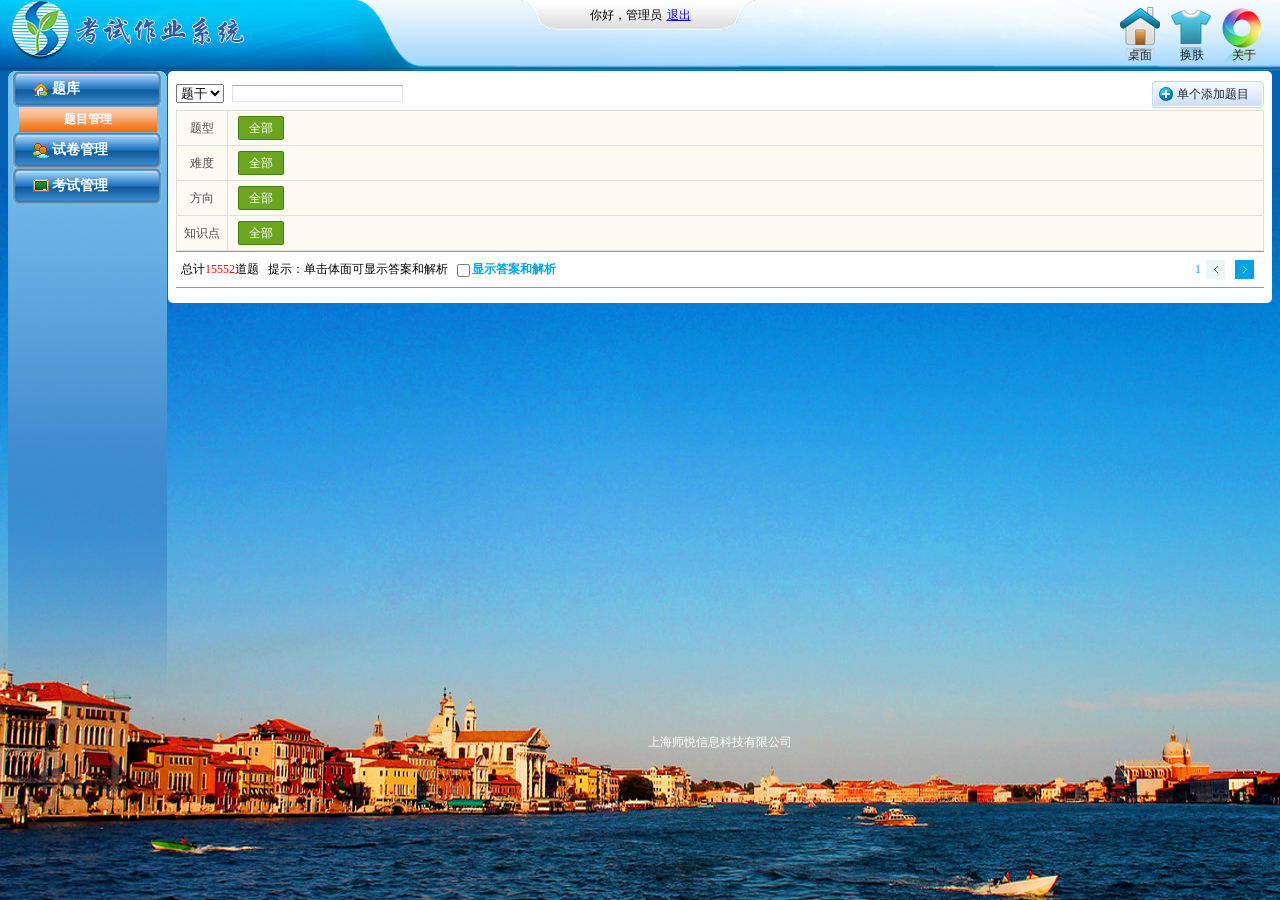
<file: web/exam/index.html>
<!doctype html>
<html ng-app="app">
<head>
    <meta charset="utf-8">
    <title>3-1题库-全部题库</title>
    <link rel="stylesheet" type="text/css" href="theme/1/css/common.css">
    <link rel="stylesheet" type="text/css" href="theme/1/css/style.css">
    <link rel="stylesheet" type="text/css" href="theme/1/css/EditingArea.css">
    <link rel="stylesheet" type="text/css" href="theme/1/css/table.css">
    <link rel="stylesheet" type="text/css" href="theme/1/css/icon.css">
    <link rel="stylesheet" type="text/css" href="theme/1/css/zy.css">
    <script src="frameworks/jquery-2.1.4/jquery.min.js"></script>
    <script src="frameworks/angular-1.4.0/angular.min.js"></script>
    <script src="frameworks/angular-1.4.0/angular-route.min.js"></script>
    <!--自定义js-->
    <script src="js/index.js"></script>
    <script src="js/subject.js"></script>
    <script src="js/paper.js"></script>
    <script src="js/subjectType.js"></script>
    <script src="js/subjectLevel.js"></script>
    <script src="js/department.js"></script>
    <script src="js/topic.js"></script>
</head>

<body>
<div class="main">
	<div id="top">
    	<div class="top">
        	<div class="tk_logo"></div>
            <div class="t_sign">
            	<span>你好，管理员</span><a href="#" class="t_exit">退出</a>
            </div>
            <div class="t_icon">
            	<ul>
                	<li><a href="#" class="t1"><span>桌面</span></a></li>
                    <li><a href="#" class="t2"><span>换肤</span></a></li>
                    <li><a href="#" class="t3"><span>关于</span></a></li>
                </ul>
            </div>
        </div>
    </div>
    <div id="cont">
    	<div class="centent">
        	<div class="left c_view">
            	<ul class="baseUI">
                	<li><a href="javascript:void(0);"><em class="base_basicset"></em><span>题库</span></a>
                        <ul>
                            <li class="current"><a href="#/AllSubject/a/0/b/0/c/0/d/0">题目管理</a></li>
                        </ul>
                    </li>
                    <li><a href="javascript:void(0);"><em class="base_userset"></em><span>试卷管理</span></a>
                        <ul>
                            <li><a href="#/PaperList">试卷列表</a></li>
                            <li><a href="#/PaperAdd/id/0/stem/0/type/0/topic/0/level/0">手工组卷</a></li>
                        </ul>
                    </li>
                    <li><a href="javascript:void(0);"><em class="base_teachergroup"></em><span>考试管理</span></a>
                        <ul>
                            <li><a href="#/subjectTypeManager">题型管理</a></li>
                            <li><a href="#/subjectLevelManager">难度管理</a></li>
                            <li><a href="#/departmentManager">方向管理</a></li>
                            <li><a href="#/topicManager">知识管理</a></li>
                        </ul>
                    </li>
                   
                </ul>
            </div>
            <!--右侧页面区-->
            <div class="right" ng-view>

            </div>
            <div class="clear"></div>
        </div>
    </div>
    <div id="foot"><a href="#">上海师悦信息科技有限公司</a></div>
</div>
</body>
</html>
</file>
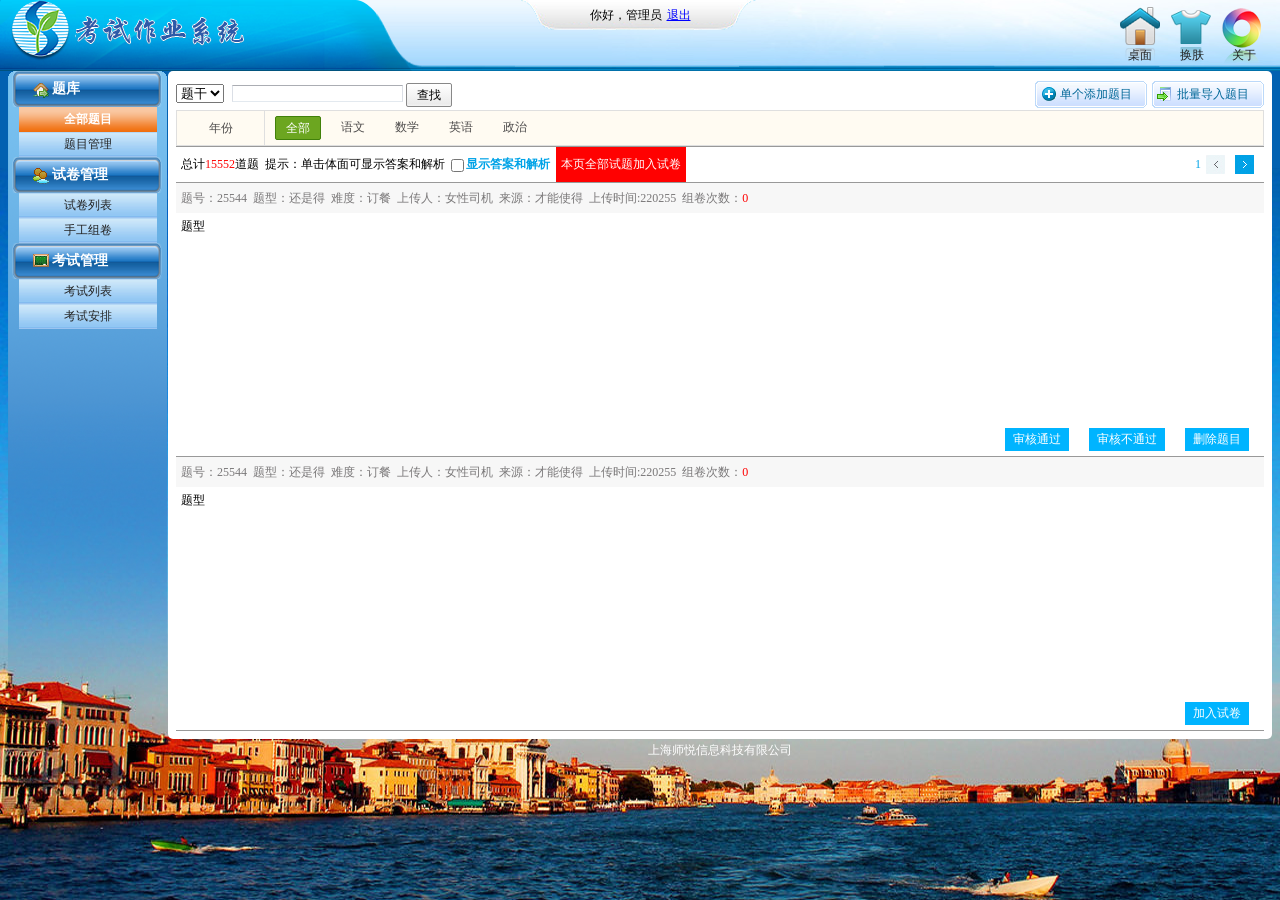
<file: web/exam/zy/1-1题库-全部题库.html>
<!doctype html>
<html>
<head>
<meta charset="utf-8">
<title>3-1题库-全部题库</title>
<link rel="stylesheet" type="text/css" href="../theme/1/css/common.css">
<link rel="stylesheet" type="text/css" href="../theme/1/css/style.css">
<link rel="stylesheet" type="text/css" href="../theme/1/css/EditingArea.css">
<link rel="stylesheet" type="text/css" href="../theme/1/css/table.css">
<link rel="stylesheet" type="text/css" href="../theme/1/css/icon.css">
<link rel="stylesheet" type="text/css" href="../theme/1/css/zy.css">
</head>

<body>
<div class="main">
	<div id="top">
    	<div class="top">
        	<div class="tk_logo"></div>
            <div class="t_sign">
            	<span>你好，管理员</span><a href="#" class="t_exit">退出</a>
            </div>
            <div class="t_icon">
            	<ul>
                	<li><a href="#" class="t1"><span>桌面</span></a></li>
                    <li><a href="#" class="t2"><span>换肤</span></a></li>
                    <li><a href="#" class="t3"><span>关于</span></a></li>
                </ul>
            </div>
        </div>
    </div>
    <div id="cont">
    	<div class="centent">
        	<div class="left c_view">
            	<ul class="baseUI">
                	<li><a href="#"><em class="base_basicset"></em><span>题库</span></a>
                        <ul>
                            <li class="current"><a href="#">全部题目</a></li>
                            <li><a href="#">题目管理</a></li>
                        </ul>
                    </li>
                    <li><a href="#"><em class="base_userset"></em><span>试卷管理</span></a>
                        <ul>
                            <li><a href="#">试卷列表</a></li>
                            <li><a href="#">手工组卷</a></li>
                        </ul>
                    </li>
                    <li><a href="#"><em class="base_teachergroup"></em><span>考试管理</span></a>
                        <ul>
                            <li><a href="#">考试列表</a></li>
                            <li><a href="#">考试安排</a></li>
                        </ul>
                    </li>
                   
                </ul>
            </div>
            <div class="right">
            	<div class="editingarea">
                    <div class="c_flex"><span class="c_flexible"></span></div>
                	<div class="c_editview">
                   <div class="c_condition">
                       <span><select><option>题干</option></select></span>
                       <span class="pl5 " ><input type="text"></span>
                       <span class="pl15 pr15 btn_gray ">查找</span>
                       <span class="icon_lead-in"><em class="icon_r">批量导入题目</em></span>
                       <span class="icon_add"><em class="icon_r">单个添加题目</em></span>
                    </div>
                    <div class="divtable">
                        <table width="100%" border="0" cellspacing="0" cellpadding="0" class="tablea">
                            <tr>
                                <td align="center">年份</td>
                                <td align="left">
                                    <div class="chose"><a href="#" class="active3">全部</a><a href="#">语文</a><a href="#">数学</a><a href="#">英语</a><a href="#">政治</a></div>
                                </td>
                            </tr>
                        </table>
                    </div>
                       <div class="Catalog">
                           
                           <div class="Catalog_right">
                               <div class="Catalogtitle">总计<em>15552</em>道题&nbsp;&nbsp;提示：单击体面可显示答案和解析&nbsp;&nbsp;<input type="checkbox" /><b>显示答案和解析</b>&nbsp;&nbsp;<a href="#" class="Thispage">本页全部试题加入试卷</a><div><i>1</i><a href="#" class="pageone">前</a><a href="#" class="pagetwo">后</a></div></div>
                               <div class="Catalog_rightnei">
                                    <div class="Catalogtitwo">题号：25544&nbsp;&nbsp;题型：还是得&nbsp;&nbsp;难度：订餐&nbsp;&nbsp;上传人：女性司机&nbsp;&nbsp;来源：才能使得&nbsp;&nbsp;上传时间:220255&nbsp;&nbsp;组卷次数：<em>0</em></div>
                                    <div class="Catalogcontent">
                                        <div class="Catalogcontentup">题型</div>
                                        <div class="Catalogcontentdown"><a href="#">审核通过</a><a href="#">审核不通过</a><a href="#">删除题目</a></div>
                                    </div>
                               </div>
                               <div class="Catalog_rightnei">
                                    <div class="Catalogtitwo">题号：25544&nbsp;&nbsp;题型：还是得&nbsp;&nbsp;难度：订餐&nbsp;&nbsp;上传人：女性司机&nbsp;&nbsp;来源：才能使得&nbsp;&nbsp;上传时间:220255&nbsp;&nbsp;组卷次数：<em>0</em></div>
                                    <div class="Catalogcontent">
                                      <div class="Catalogcontentup">题型</div>
                                      <div class="Catalogcontentdown"><a href="#">加入试卷</a></div>
                                    </div>
                               </div>
                           </div>
                           <div class="clear"></div>
                       </div>
                    </div>
                </div>
            </div>
            <div class="clear"></div>
        </div>
    </div>
    <div id="foot"><a href="#">上海师悦信息科技有限公司</a></div>
</div>
</body>
</html>
</file>
<file: web/exam/theme/1/css/common.css>
@charset "utf-8";
/* CSS Document */
*{margin:0;padding:0}
html,body,div,ul,ol,li,dl,dt,dd,h1,h2,h3,h4,h5,h6,pre,form,p,blockquote,fieldset,input,abbr,article,aside,command,details,figcaption,figure,footer,header,hgroup,mark,meter,nav,output,progress,section,summary,time { 
	margin:0; padding:0;}
.clear{clear:both;height:0px;line-height:0px;font-size:0px;}
.pl5{padding-left:5px;}		
.pl10{padding-left:10px;}
.pl15{padding-left:15px;}
.pl55{padding-left:55px;}
.pl85{padding-left:85px;}
.pr5{padding-right:5px;}
.pr10{padding-right:10px;}
.pr15{padding-right:15px;}
.pt5{padding-top:5px;}	
.pt10{padding-top:10px;}
.pt15{padding-top:15px;}
.pb5{padding-bottom:5px;}	
.pb10{padding-bottom:10px;}
.pb15{padding-bottom:15px;}
.ml5{margin-left:5px;}	
.ml8{margin-left:8px;}	
.ml10{margin-left:10px;}
.ml15{margin-left:15px;}
.mr5{margin-right:5px}
.mr10{margin-right:10px}
.mr15{margin-right:15px}
.mt2{margin-top:2px;}
.mt5{margin-top:5px}
.mt10{margin-top:10px}
.mt15{margin-top:15px}
.mb5{margin-bottom:5px}
.mb10{margin-bottom:10px}
.mb15{margin-bottom:15px}
.rf{float:right;}
.lf{float:left}	
input,textarea,select{margin:0;padding:0;outline:none;}														
body{font-size:12px;margin:0;padding:0}
a{color:#222222; text-decoration:none}
a:hover{color:#df6f09; text-decoration:none}
ul{list-style:none;}
a img,img{border:none}
input[type="checkbox"],input[type="radio"]{vertical-align:middle;margin-right:2px;}	

input{
	border-top:1px solid #abadb3;
	border-right:1px solid #dbdfe6;
	border-bottom:1px solid #e3e9ef;
	border-left:1px solid #dbdfe6;}	
.fontRed{color:red;}	
.fontLv{color:#167413;}	
.fontGray{color:#c0c0c0;}
.fontblue{color:#0876B2;}
.fontu{ text-decoration:underline;}
.fontb{ font-weight:bold;}
.fontblue2{ color:#054F90;}
.hg22{line-height:22px;}	
.hg24{line-height:24px;}

.txtinput{
	padding:0px;width:99%;height:22px;line-height:22px;text-indent:.5em;margin:2px 0px;border-top:1px solid #707070;border-right:1px solid #ccc;border-bottom:1px solid #ccc;border-left:1px solid #707070}	
.txtarea{margin:0px;padding:0px;width:100%;height:100%;outline:none;resize:none;border:none;line-height:22px;overflow-y:scroll}	
.no_border{border:none;}	

.font_center{
	text-align:center;}
	
	/*背景颜色*/
.bgorange{
	background:orange}
.lheight20{
	line-height:20px;display:inline-block;padding:0px 5px;margin-left:1px;color:#fff}
.bggray{
	background:#9a9a9a}
</file>
<file: web/exam/theme/1/css/style.css>
@charset "utf-8";
/* CSS Document */
body{
	height:auto;		
	background:#0261b1 url(../images/theme/bg.png) repeat-x;
	background-position:0 100%;
	background-attachment:fixed}
#top{
	width:100%;
	height:71px;
	background:url(../images/theme/topbg.png) repeat-x;}
#top .top{
	height:100%;
	padding:0px 10px;
	background:url(../images/theme/top.png) no-repeat;
	position:relative;}	
#top .t_logo{
	width:400px;
	height:100%;
	float:left;
	background:url(../images/theme/t_logo.png) no-repeat;}
#top .xk_logo{
	width:400px;
	height:100%;
	float:left;
	background:url(../images/theme/xk_logo.png) no-repeat;}
#top .xk_logo2{
	width:400px;
	height:100%;
	float:left;
	background:url(../images/theme/xk_logo2.png) no-repeat;}
#top .w_logo{
	width:400px;
	height:100%;
	float:left;
	background:url(../images/theme/w_logo.png) no-repeat;}
#top .x_logo{
	width:400px;
	height:100%;
	float:left;
	background:url(../images/theme/x_logo.png) no-repeat;}	

#top .s_logo{
	width:470px;
	height:100%;
	float:left;
	background:url(../images/theme/sxk_logo.png) no-repeat;}
#top .qmt_logo{
    width:400px;
    height:100%;
    float:left;
    background:url(../images/theme/qmt_logo.png) no-repeat;}
#top .tk_logo{
    width:300px;
    height:100%;
    float:left;
    background:url(../images/theme/tk_logo.png) no-repeat;}
#top .jwgl_logo{
    width:421px;
    height:100%;
    float:left;
    background:url(../images/theme/jwgl_logo.png) no-repeat;}
#top .t_sign{
	width:240px;
	height:34px;
	line-height:30px;
	text-align:center;
	position:absolute;
	top:0px;
	left:50%;
	margin-left:-120px;
	background:url(../images/theme/sign.png) no-repeat}	
#top .t_sign span{
	margin-right:5px}	
#top .t_exit	{
	color:blue;
	text-decoration:underline;}
#top .t_icon{
	float:right;}	
#top .t_icon li{
	width:52px;
	height:68px;
	float:left;}	
.t_icon li .t1,.t_icon li .t2,.t_icon li .t3,.t_icon li .t4{
	display:inline-block;
	width:100%;
	height:100%;
	text-align:center;
	position:relative;
	vertical-align:bottom;
	background:url(../images/icon/desktopicon.png) no-repeat;}		
.t_icon li .t1{
	background-position:0px 0px}
.t_icon li .t2{
	background-position:-123px 0px}	
.t_icon li .t3{
	background-position:-183px 0px}
.t_icon li .t4{
    background:url(../images/icon/zsicom.png) center no-repeat;}
.t_icon li a span{
	display:inline-block;
	width:100%;
	height:20px;
	line-height:20px;
	position:absolute;
	bottom:3px;
	left:0;}
	
.c_view{
	display:none;}
	
	
					
#cont{
	width:100%;
	height:100%;}
.centent{
	padding:0px 8px;}
.centent .left{
	width:159px;
	height:100%;
	display:block;
	min-height:660px;
	float:left;
	overflow:hidden;
	background:url(../images/theme/left.png) no-repeat;}
	
	

	
.baseUI{
	margin:0px;
	padding:0px;}
.baseUI > li{
	width:151px;
	margin:0px auto;
	line-height:36px;
	background:url(../images/theme/list_btn_li.png) no-repeat}	
.baseUI>li.current {
	background-image: url(../images/theme/list_btn_li2.png);
}
.baseUI >.li2{	
    background:url(../images/theme/list_btn_li2.png) no-repeat}	
.baseUI>li>a{
	display:block;
	text-indent:1.5em;
	font-size:14px;
	color:#fff;
	font-weight:bold;}	

.baseUI>li>ul{
	padding:0px;
	margin:0px;}	
.baseUI>li>ul>li{
	width:138px;
	margin:0px auto;
	height:25px;
	line-height:25px;
	text-align:center;
	background:url(../images/theme/list_ui_li_def.png) repeat-x;}	
	
.baseUI>li>ul>li.current{
	background:url(../images/theme/list_ui_li_act.png) repeat-x;
	font-weight:bold;
	color:#fff;}	
	
.baseUI>li>ul>li.current>a{
	color:#fff}	
.baseUI .base_basicset,
.baseUI .base_userset,
.baseUI .base_teachergroup,
.baseUI .base_roll,
.baseUI .base_auth,
.baseUI .base_sys{
	display:inline-block;
	width:16px;
	height:16px;
	margin-right:3px;
	vertical-align:middle;}	
.baseUI .base_basicset{
	background:url(../images/icon/icon_basic.png) no-repeat}
.baseUI .base_userset{
	background:url(../images/icon/icon_personnel.png) no-repeat}
.baseUI .base_teachergroup{
	background:url(../images/icon/icon_educational.png) no-repeat}
.baseUI .base_roll{
	background:url(../images/icon/icon_roll.png) no-repeat}
.baseUI .base_auth{
	background:url(../images/icon/icon_permission.png) no-repeat;}	
.baseUI .base_sys{
	background:url(../images/icon/icon_system.png) no-repeat;}		

	

.baseUI .base_tz,
.baseUI .base_kc,
.baseUI .base_xk,
.baseUI .base_tj,
.baseUI .base_xk2,
.baseUI .base_ss,
.baseUI .base_cz,
.baseUI .base_sz{
	display:inline-block;
	width:16px;
	height:16px;
	margin-right:3px;
	vertical-align:middle;}	
.baseUI .base_tz{
	background:url(../images/icon/icon_tz.png) no-repeat}
.baseUI .base_kc{
	background:url(../images/icon/icon_kc.png) no-repeat}
.baseUI .base_xk{
	background:url(../images/icon/icon_xk.png) no-repeat}
.baseUI .base_xk2{
	background:url(../images/icon/icon_xk2.png) no-repeat}
.baseUI .base_tj{
	background:url(../images/icon/icon_tj.png) no-repeat}
.baseUI .base_ss{
	background:url(../images/icon/icon_ss.png) no-repeat;}	
.baseUI .base_cz{
	background:url(../images/icon/icon_cz.png) no-repeat;}		
.baseUI .base_sz{
	background:url(../images/icon/icon_sz.png) no-repeat;}	
/* 网站站点图标 */
.baseUI .po_site_set,
.baseUI .po_site_manage,
.baseUI .po_site_statis,
.baseUI .po_site_log{
	display:inline-block;
	width:16px;
	height:16px;
	margin-right:3px;
	vertical-align:middle;}	
.baseUI .po_site_set{
	background:url(../images/icon/icon_basic.png) no-repeat}
.baseUI .po_site_manage{
	background:url(../images/icon/icon_personnel.png) no-repeat}
.baseUI .po_site_statis{
	background:url(../images/icon/icon_educational.png) no-repeat}
.baseUI .po_site_log{
	background:url(../images/icon/icon_roll.png) no-repeat}

/* 网站cms图标 */
.baseUI .po_cms_news,
.baseUI .po_cms_my_news,
.baseUI .po_cms_news_manage,
.baseUI .po_cms_news_statistics,
.baseUI .po_cms_set{
	display:inline-block;
	width:16px;
	height:16px;
	margin-right:3px;
	vertical-align:middle;}	
.baseUI .po_cms_news{
	background:url(../images/icon/icon_basic.png) no-repeat}
.baseUI .po_cms_my_news{
	background:url(../images/icon/icon_personnel.png) no-repeat}
.baseUI .po_cms_news_manage{
	background:url(../images/icon/icon_educational.png) no-repeat}
.baseUI .po_cms_news_statistics{
	background:url(../images/icon/icon_roll.png) no-repeat}
.baseUI .po_cms_set{
	background:url(../images/icon/icon_permission.png) no-repeat;}	
	
	
/* 学生综合素质评价图标 */
.baseUI .stu_est_czjl,
.baseUI .stu_est_xypj,
.baseUI .stu_est_szpj,
.baseUI .stu_est_czbg{
	display:inline-block;
	width:16px;
	height:16px;
	margin-right:3px;
	vertical-align:middle;}	
.baseUI .stu_est_czjl{
	background:url(../images/icon/icon_basic.png) no-repeat}
.baseUI .stu_est_xypj{
	background:url(../images/icon/icon_personnel.png) no-repeat}
.baseUI .stu_est_szpj{
	background:url(../images/icon/icon_educational.png) no-repeat}
.baseUI .stu_est_czbg{
	background:url(../images/icon/icon_roll.png) no-repeat}
.baseUI .po_cms_set{
	background:url(../images/icon/icon_permission.png) no-repeat;}	
	
	
	
	
		
				
.centent .right{
	background:#fff;
	border-radius:5px;
	height:auto;
	margin-left:160px;}		
#foot{
	height:22px;
	line-height:22px;
	padding:0px 8px;
	margin-left:159px;
	text-align:center;
	color:#fff}	
#foot a{
	color:#fff}	
/*bbs begin*/	
/*添加的代码*/	
/*2.1板块管理*/
#lt_bkgl{ line-height:38px; overflow:hidden;}
#lt_bkgl .bk{  border: solid 1px #cccccc; overflow:hidden;background-image:url(../images/icons/bkgl_tiao.png);}
#lt_bkgl .xxq{ margin-left:10px;font-size:14px;
			   color:#f1652f;font-weight:bold; float:left;}
.bk_fenzu{ border-left:1px solid #CCCCCC; 
		   border-right:1px solid #CCCCCC; border-bottom:1px solid #CCCCCC;
		   overflow:hidden;}
.bk_zu{    margin:4px 9px;width:48%; float:left; overflow:hidden;
		   border: solid 1px #cccccc;height:100px; 
		   background-color:#FFFFFF;
		   }
.fenqu_banzhu{ margin-right:40px;float:right}	
.fenqu_banzhu b{ font-weight: normal; color:#2d5aa8;}
.bk_wenan{ float:left;}
.bk_wenan li{ margin-top:9px;}

/*论坛logo*/
#top .lt_logo{
	width:470px;
	height:100%;
	float:left;
	background:url(../images/icons/ltlogo.png) no-repeat;}
/*页脚：注*/
.zhu{ float:left; width:100%;height:30px;line-height:30px; background-color:#f8fcfd;  border-bottom:solid 1px #d4cccc;
color:#cccccc;
}
.zhu1{ float:left; width:100%;height:30px;line-height:30px;color:#cccccc;}

/*导航图标*/
.baseUI .stu_est_bkgl,
.baseUI .stu_est_tzgl,
.baseUI .stu_est_sjtj,
.baseUI .stu_est_jcsz{
	display:inline-block;
	width:16px;
	height:16px;
	margin-right:3px;
	vertical-align:middle;}
.baseUI .stu_est_bkgl{
	background:url(../images/icons/dingxing.png);background-repeat:no-repeat;}	
.baseUI .stu_est_tzgl{
	background:url(../images/icons/xueye.png); background-repeat:no-repeat;}			
.baseUI .stu_est_sjtj{
	background:url(../images/icons/xsry.png); background-repeat:no-repeat;}			
.baseUI .stu_est_jcsz{
	background:url(../images/icons/pjsz.png); background-repeat:no-repeat;}	
/*右块描边颜色*/
.c_r_right_border1{
	border:1px solid #dfdbdb;}		
/*bbs end*/		

/* 成绩3.0栏目图标开始 */
.baseUI .sc_exams,
.baseUI .sc_examSet,
.baseUI .sc_examAnalysis,
.baseUI .sc_teacherComments,
.baseUI .sc_usuallyScores,
.baseUI .sc_examSemester,
.baseUI .sc_schoolYearScores,
.baseUI .sc_reportCard,
.baseUI .sc_score_query,
.baseUI .sc_examBaseSet{
	display:inline-block;
	width:16px;
	height:18px;
	margin-right:3px;
	vertical-align:middle;}	
.baseUI .sc_exams{
	background:url(../images/icon/icon_basic.png) no-repeat}
.baseUI .sc_examSet{
	background:url(../images/icon/icon_personnel.png) no-repeat}
.baseUI .sc_examAnalysis{
	background:url(../images/icon/icon_educational.png) no-repeat}
.baseUI .sc_teacherComments{
	background:url(../images/icon/icon_roll.png) no-repeat}
.baseUI .sc_usuallyScores{
	background:url(../images/icon/icon_xk.png) no-repeat;}	
.baseUI .sc_examSemester{
	background:url(../images/icon/icon_system.png) no-repeat;}		
.baseUI .sc_schoolYearScores{
	background:url(../images/icon/icon_tj.png) no-repeat;}	
.baseUI .sc_reportCard{
	background:url(../images/icon/icon_tz.png) no-repeat;}	
.baseUI .sc_score_query{
	background:url(../images/icon/icon_educational.png) no-repeat;}	
.baseUI .sc_examBaseSet{
	background:url(../images/icon/icon_permission.png) no-repeat;}	
/* 成绩3.0栏目图标结束 */

 .marr2 {
     margin-right: 10px;
 }

.chose a {
    color: #333333;
    margin: 5px;
    display: inline-block;
    line-height: 16px;
    float: left;
}.chose a:hover{ text-decoration: underline}


#top .qyxscz_logo{
	width: 349px;
	height: 100%;
	float: left;
	background: url("../images/theme/qyxscz_logo.png") no-repeat;
	background-position: 0 50%;
}
/*七一学生成长*/
.baseUI em{
	display: inline-block;
	width: 17px;
	height: 17px;
	background: url("qyxscz/images/icon.png") no-repeat;
}
.baseUI .shijian{
	background-position: -4px 0px;
}
.baseUI .yishukeji{
	background-position: 0px -213px;
}
.baseUI .tinengceshi{
	background-position: -2px -248px;
}
.baseUI .sukenengli{
	background-position: -4px -282px;
}
.baseUI .xinlisuzhi{
	background-position: -4px -317px;
}
.baseUI .xiaobenkecheng{
	background-position: -4px -352px;
 }
.baseUI .kewaiyuedu{
	  background-position: -4px -387px;
  }
.baseUI .xuexishenghuo{
	background-position: -4px -421px;
}
.baseUI .gerenhuojiang{
	background-position: -4px -458px;
}
.baseUI .tongjibaobiao{
	background-position: -4px -492px;
}
.baseUI .jichushezhi{
	background-position: -4px -530px;
}
</file>
<file: web/exam/theme/1/css/EditingArea.css>
@charset "utf-8";
/* CSS Document */

.editingarea{
	width:100%;
	height:auto;
	position:relative;
	overflow:hidden;}
	
.c_flex{
	width:12px;
	float:left;
	margin-bottom:-3000px;
	padding-bottom:3000px;}		
.c_flex .c_flexible{
	display:inline-block;
	width:12px;
	height:92px;
	margin-top:150px;
	position:fixed;
	left:167px;
	top:100px;
	background:url(../images/icon/flex.png) no-repeat;
	cursor:pointer;
	visibility:hidden;
	z-index:999}	
.c_editview{
	margin-left:8px;
	padding:8px 8px 8px 0px;}	
.ck_line{
	height:26px;
	line-height:26px;
	cursor:pointer;
	background:#e2e2e2;
	margin:1px 0px;
	width:100%;
	text-align:center;}		
	
.c_condition{
	height:27px;
	line-height:27px;
	overflow:hidden;
	position:relative;
	padding:2px 0px;}
.c_condition2{
	height:55px;
	line-height:27px;
	overflow:hidden;
	position:relative;
	padding:2px 0px;}
.c_r_view{
	overflow:hidden;
	position:relative;}	
.c_r_left{
	width:220px;
	background:#fff2e9;
	float:left;
	height:100%;
	margin-bottom:-3000px;
	padding-bottom:3000px;}	
.c_r_left_bcol{
	background:#e7f4fd;}	
.c_r_left_website{
	background:#e7f4fd;
	display:block;
	min-height:300px;
	border:1px solid #98bdda;}	
	
.c_r_left_website .title{
	height:35px;
	line-height:35px;
	background:url(../images/icon/websitetitle.png) repeat-x;}
.c_r_left_website .title span{
	font-size:14px;
	font-weight:bold;
	text-indent:1em;
	display:inline-block}	
	
	
			
.c_r_right{
	min-height:300px;
	margin-left:222px;
	padding-top:2px}	

.c_electives{
	padding-top:4px}

	
.c_ele_left{
	width:157px;
	border:1px solid #9bb9d1;
	float:left;}
.c_ele_title{
	line-height:30px;height:30px;
	
	background: -moz-linear-gradient(top,#d6e8f2 0%,#c2ddee 60%,#b7d6eb 100%);
	background: -webkit-linear-gradient(top,#d6e8f2 0%,#c2ddee 60%,#b7d6eb 100%);
	background: -o-linear-gradient(top,#d6e8f2 0%,#c2ddee 60%,#b7d6eb 100%);
	background: -ms-linear-gradient(top,#d6e8f2 0%,#c2ddee 60%,#b7d6eb 100%);
	filter: progid:DXImageTransform.Microsoft.gradient( startColorstr='#d6e8f2',endColorstr='#b7d6eb',GradientType=0 );
	background: linear-gradient(top,#d6e8f2 0%,#c2ddee 60%,#b7d6eb 100%);}
.c_ele_title>span:first-child{
	margin-left:8px;
	padding-left:18px;
	display:inline-block;
	background:url(../images/icon/leminTitle.gif) no-repeat;
	background-position:0 50%;
	color:#1a547a;
	font-weight:bold}
.c_ele_title i{
	font-style:normal;
	cursor:pointer;}	
.c_eleUI li{
	height:30px;
	line-height:30px;
	border-top:1px solid #2979c0;
	padding-left:15px;
	position:relative;}		
.c_eleUI li a{
	display:inline-block;
	padding-left:22px;
	width:65px;}
.c_eleUI li a.current{
	font-weight:bold;
	color:#ff5a01;
	background:url(../images/icon/ixing.gif) no-repeat;
	background-position:5px 50%;}
	
.c_eleUI li .ico_amend{
	position:absolute;
	top:8px;
	right:25px;}
.c_eleUI li .ico_del2{
	position:absolute;
	top:10px;
	right:10px}	
.c_ele_right{
	margin-left:163px;
	min-height:500px;}
	
.c_r_right_border{
	border:1px solid #b4d6f2;}	
	
.website_base{
	/*padding:0px 4px 4px 4px;*/}
.website_title{
	height:30px;
	line-height:30px;
	padding:0px 5px;}	
	
	
.website_condition{
	background:#ecf6ff}	
	
.website_edit{
	margin:5px;
	border:1px solid #b7daf6;
	border-radius:5px;
	min-height:300px;
	padding:5px}

.website_release_succeed{
	width:auto;
	height:auto;
	min-height:300px;
	position:relative;}	
.info_release_succeed{
	width:350px;
	height:86px;
	margin:auto;
	position:absolute;
	top:0;
	right:0;
	bottom:0;
	left:0;}	
.info_release_img{
	width:210px;
	height:46px;
	margin:0px auto;
	background:url(../images/icon/poto_releaseSuccess.gif) no-repeat;}	
.info_amend_img{
	width:210px;
	height:46px;
	margin:0px auto;
	background:url(../images/icon/poto_amendSuccess.gif) no-repeat;}			
.info_release_link{
	height:30px;
	line-height:30px;
	text-align:center;
	margin-top:10px}	
	
.info_release_link span{
	color: #2079b1;
	font-size:14px;}
.info_release_link span .a1{
	color: #2079b1;
    text-decoration: underline;}	
.info_release_link span .a1:hover{
	color:#df6f09;}	  	
.dot_line{
	border-bottom:1px dotted #ccc}	
.table_title{
	text-align:center;
	height:32px;
	line-height:32px;
	font-weight:bold;
	font-size:14px;}
.tag_title{
	height:30px;
	line-height:40px;
	font-size:12px;
	font-weight:bold;}	
	
.c_bord_col{
	border:1px solid #9bb9d1;
	min-height:200px}	
	
.c_n{
	display:inline-block;
	padding:2px 10px;
	margin:0px 5px}
.c_curr{
	background:#fceee3;
	border:1px solid #fed4be}	
.dot_box{
	border:1px dashed #4392dd;
	min-height:300px;}
.dot_box ul{
	padding:5px 15px;}	
.dot_box ul li{
	line-height:30px;
	height:30px}
.opt_left,.opt_right{
	width:42px;
	height:27px;
	display:block;
	margin:30px auto;}
.opt_left{
	background:url(../images/icon/cho_left.png) no-repeat;}	
	
.opt_right{
	background:url(../images/icon/cho_right.png) no-repeat;}	
	
	
.divtable .p1{
	line-height:30px;}
.divtable p{
	line-height:35px; margin:10px 50px;}
.divtable .p1 .explain,.range .p1 .explain{
	background:url(../images/icon/explain.gif) no-repeat;
	width:16px;
	height:16px;
	display:inline-block;
	vertical-align:middle;
	margin-right:5px}	
					
.pic_base{
	heihgt:30px;}					
.pic_base_sys{
	display:inline-block;
	height:30px;
	line-height:30px;
	text-decoration:underline;
	cursor:pointer;}
.pic_base_sys:hover{
	text-decoration:underline;}	
.website_pic{
	padding:4px 10px}
.web_pic_style{
	width:128px;
	height:74px;
	overflow:hidden;
	margin:5px auto;
	position:relative;}	
.web_pic_img_pos{
	position:absolute;
	top:0;
	left:0;
	width:100%;
	height:100%;
	overflow:hidden;}
	
.web_pic_img_pos img{
	width:128px;
	height:74px;
	overflow:hidden;
	border:none;}	
.web_pic_txt_pos{
	height:20px;
	line-height:20px;
	position:absolute;
	bottom:0px;
	left:0px;
	width:128px;
	overflow:hidden;
	white-space:nowrap;
	text-overflow:ellipsis;
	text-align:center;
	color:#fff;
	background:url(../images/icon/blackbg.png) repeat-x;}	
	
.divarea{
	border:1px solid #b3d6f2;
	height:70px;
	line-height:22px;
	margin:4px auto;
	padding:0px;}			

.audio_viedo_text{
	display:block;
	padding:0px 2px;
	overflow:hidden;
	height:28px;
	line-height:28px;
	text-align:center;
	white-space:nowrap;
	text-overflow:ellipsis;}
	
.cho_search{
	height:30px;
	line-height:30px;}	
	
.a1{
	text-decoration:underline;
	color:blue;}
.a1:hover{
	text-decoration:underline;
	color:#df6f09}	
	
.tag_choose{
	height:30px;
	line-height:30px;}
.tag_choose_li{
	margin:15px 30px;
	min-height:300px;
	padding:0px;}
.tag_choose_li .tag_li{
	display:inline-block;
	border:1px solid #2b7abf;
	background:#f3f7fa;
	padding:5px 25px 5px 10px;
	position:relative;
	margin:8px 5px}	
.tag_choose_li .tag_li i{
	position:absolute;
	right:5px;
	top:8px;}	
	
	
.img_cover{
	padding:5px}
.img_cover li{
	padding:2px;
	border:1px solid #ccc;
	width:156px;
	height:106px;
	float:left;
	margin:5px}	
.img_cover li.current,.img_cover li:hover{
	border:1px solid #0084fd;
	background:#0084fd;
	cursor:pointer;}		
.img_cover li img{
	width:156px;
	height:106px;
	overflow:hidden;}	
.range{
	margin:5px 100px;}	
.range .p1{
	height:30px;
	line-height:30px;}	
.div_add_user{
	width:650px;
	margin:0px auto;}
.divrole{
	width:200px;
	margin-left:10px;
	min-height:300px;
	float:left;}
	
.s_department{
	width:180px;float:left;border:1px solid #b8d4ea;background:#e1ebf5;min-height:300px}
.s_dep_title{
	height:30px;line-height:30px;font-weight:bold;
	background:#97cbf2 url(../images/icon/ico_role.png) no-repeat;}	
	
	
	
	
/*评价*/	
	
.estimate_condition{
	background:#ecf6ff;}
.estimate_t_center{
	text-align:center;}		
	
.estimate_img_pos{
	position:absolute;top:50%;left:10px;}	


	
.img_pos_xsjs{
	width:508px;height:257px;overflow:hidden;margin-top:-128px;}	
.img_pos_rkjsjs{
	width:556px;height:313px;margin-top:-156px}	
.img_pos_bzrjs{
	width:489px;height:335px;margin-top:-168px;}
.img_pos_glyjs{
	width:804px;height:329px;margin-top:-165px;}
.img_pos_qyglyjs{
	width:809px;height:253px;margin-top:-126px;}	
.img_pos_jyyjs{
	width:468px;height:203px;margin-top:-101px;}	
	
	
	
			
.estimate_title{
	height:30px;line-height:30px; text-align:center;}	
	
.estimate_time{
	height:24px;line-height:24px; text-align:center;}
.estimate_p1{
	line-height:22px;}			
.dot_line2{
	height:2px;line-height:2px;background:#3989ce;margin:5px 0px}	
	
	
.estimate_box_title{
	height:27px;line-height:27px;border:1px solid #d0d5d8;background:#ecf6ff}	
	
.estimate_box{
	margin:5px 0px;padding:0px 10px;}	
.estimate_box .title{
	height:30px;line-height:30px;font-weight:bold;}	
.estimate_box .cont{
	padding:0px;margin:0px;}	
.estimate_box .cont p{
	line-height:27px;}	
.estimate_chose{
	height:27px;line-height:27px;margin:3px 0px}
	
.estimate_fw{
	padding:5px;position:relative;}	
.estimate_right{
	width:93px;height:117px;overflow:hidden;border:1px solid #ccc;position:absolute;bottom:5px;right:5px;}	
.estimate_right img{
	width:100%;height:auto;}
.estimate_left{
	margin-right:104px;overflow:hidden;}	
	
.est_cho_left{
	width:170px;border:1px solid #ccc;margin:5px;float:left;}
.est_cho_left ul{
	margin:0;padding:0;}	
.est_cho_left ul li{
	height:44px;border-bottom:1px solid	#e6ebf1;line-height:44px;background:#f6fafd}		
.est_cho_left ul li a{
	display:block;width:100%;height:100%;text-indent:10px}	
.est_cho_left ul li.current{
	background:#e4f0fc}	
.est_cho_left ul li.current a{
	font-weight:bold}	
.est_cho_right{
	margin-left:185px;min-height:500px;margin-top:5px}	
	
.estimate_norms{
	zoom:1;}
.estimate_norms:after{
	content:".";height:0;display:block;clear:both;overflow:hidden; visibility:hidden}		
.estimate_norm{
	width:248px;border:1px solid #ccc;border-radius:8px;overflow:hidden;background:#f4f2f3;float:left}	
.estimate_norm .title{
	height:27px;line-height:27px;background:#5bacee;color:#fff;text-indent:12px;font-weight:bold}
.estimate_norm .cont{
	height:360px;}
.estimate_ash-bin{
	width:76px;height:85px;background:url(../images/stupj/lat.png) no-repeat;
	float:right}			
.estimate_pjtitle{
	height:50px;width:100%;background:url(../images/stupj/pjtitle.png) no-repeat;}
</file>
<file: web/exam/theme/1/css/table.css>
@charset "utf-8";
/* CSS Document */
.tab0,.tab1{
	border:1px solid #e4e4e4; 
	border-collapse:collapse;}
.tab0 td,.tab1 td{
	line-height:32px;
	border:1px solid #e4e4e4;}
.tab4 td{
	line-height:32px;
	border:0px solid #999;
	}
.tab4 td.hg50{
	line-height:50px
	}
.tab4 td.hg0{
	line-height:0px
	}		
.tab5,.tab6 td {
	line-height:30px;
	border:1px solid #89CBEB;
	}
.tab5 td{
	line-height:30px;
	border:0px solid #89CBEB;
	}
.tab0 td.tl,.tab1 td.tl,.tab1 th.tl{
	text-align:left;}	
.tab0 td.tc,.tab1 td.tc,.tab1 th.tc{
	text-align:center;}	
.tab0 td.tr,.tab1 td.tr,.tab1 th.tr,.tab4 td.tr{
	text-align:right;}
			
.tab0 td.bcol{
	background:#eef3f6;}
.tab0 td.bcol1{
	background:#bfe0ff}	
.tab0 td.bcol2{
	background:#deeefd}	
	
.tab0 td.bcol3{
	background:#ecf6ff}	
.tab0 td.hg0{
	line-height:0px;}
	
.tab0 td.hg50{
	line-height:50px;}	
	
	
		
.tab1 th{
	line-height:32px;
	font-weight:normal;
	text-align:left;
	background:#eaf3f8;
	border:1px solid #e4e4e4; }		
.tab1 td.bgcol{
	background:#f8fcfd}
.tab1 td.tdth{
	background:#eaf3f8;}
.tab1 td.hg0{
	line-height:0px;}	
.tab1 .parent_node,.tab1 .child_node{
	}	
.tab1 .parent_node .sp0{
	padding-left:20px;
	cursor:pointer;}	
.tab1 .child_node .sp1{
	padding-left:50px;
	cursor:pointer;}
.tab2{
	border-bottom:1px solid #2979c2; 
	border-collapse:collapse;}	
	
.tab3{
	border:none;
	border-collapse:collapse;}
.tab3 td{
	line-height:35px;
	border-bottom:1px dotted #ccc}
.tab3 td.tl{
	text-align:left;}
.tab3 td.tc{
	text-align:center;}
.tab3 td.tr{
	text-align:right;}				
.tab3 td.hg0{
	line-height:0px;}
th.bgl{ background:url(../images/theme/bgl.jpg) repeat-x;}
.bg2{ background:#FFF;}
.bg3{ background:#E4F2F8;}.tablog td{ line-height: 35px;}
.tablog{margin: 0;padding: 0;border: 1px solid #d2d6d7;border-collapse: collapse}
.tablog td{ line-height: 35px;border: 1px solid #d2d6d7;}
</file>
<file: web/exam/theme/1/css/icon.css>
@charset "utf-8";
/* CSS Document */
.icon_add,.icon_edit,.icon_setting,.icon_print,.icon_lead-in,.icon_back,.icon_sort,.icon_down,.icon_type,.icon_del,.icon_report,.icon_copy,.icon_zdy{
	float:right;
	display:inline-block;
	height:27px;
	line-height:27px;
	margin-left:5px;
	padding-left:25px;
	cursor:pointer;}
.icon_add{        /*注册、添加*/
	background:url(../images/icon/icon_l_c.png) no-repeat;}
.icon_edit{        /*编辑、修改*/
	background:url(../images/icon/icon_l_g.png) no-repeat;}
.icon_setting{        /*设置*/
	background:url(../images/icon/icon_l_h.png) no-repeat;}
.icon_print{        /*打印*/
	background:url(../images/icon/icon_l_n.png) no-repeat;}	
.icon_report{        /*报表*/
	background:url(../images/icon/icon_l_m.png) no-repeat;}
.icon_del{        /*清除*/
	background:url(../images/icon/icon_l_del.png);}
.icon_lead-in{    /*导入*/
	background:url(../images/icon/icon_l_a.png) no-repeat;}	
.icon_back{       /*返回*/	
	background:url(../images/icon/icon_l_e.png) no-repeat}	
.icon_sort{
	background:url(../images/icon/icon_l_d.png) no-repeat;}	
.icon_down{
	background:url(../images/icon/icon_l_b.png) no-repeat}	
.icon_type{       /*类型*/
	background:url(../images/icon/icon_l_f.png) no-repeat}
.icon_find{       /*查看*/
	background:url(../images/icon/icon_find.png) no-repeat}
.icon_copy{       /*复制*/
	background:url(../images/icon/icon_l_l.png) no-repeat}
.icon_selectLink_add {
	display: inline-block;
	width: 10px;
	height: 11px;
	background: url(../images/icon/icon.gif) -72px -102px no-repeat;
	cursor: pointer;
}
.icon_zdy{background:url(../images/icon/icon_l_zzz.jpg) no-repeat}
.icon_selectLink_del {
	display: inline-block;
	width: 10px;
	height: 11px;
	background: url(../images/icon/icon.gif) -86px -102px no-repeat;
	cursor: pointer;
}
		
.icon_r{
	display:inline-block;
	height:27px;
	line-height:27px;
	padding-right:15px;
	font-style:normal;
	color:#016798;
	cursor:pointer;
	background:url(../images/icon/icon_r.png) no-repeat;
	background-position:100% 0;
	cursor:pointer;}
.ico_del{
	width:16px;
	height:16px;
	display:inline-block;
	cursor:pointer;
	vertical-align:middle;
	background:url(../images/icon/ico_del.png) no-repeat;
	background-position:50% 1px;}	
.icon_czz{
	width:80px;
	height:25px;
	display:inline-block;
	cursor:pointer;
	vertical-align:middle;
	background:url(../images/icon/icon-czz.png) no-repeat;
	background-position:50% 1px;}
.ico_wj{
	width:80px;
	height:25px;
	display:inline-block;
	cursor:pointer;
	vertical-align:middle;
	 background:url(../images/icon/ico_wj.png) no-repeat;	
	 background-position:50% 1px;}
.ico_lock,.ico_unlock{
	width:19px;
	height:18px;
	display:inline-block;
	cursor:pointer;
	vertical-align:middle;}
.ico_unlock	{
	background:url(../images/icon/ico_lock.png) no-repeat;}
.ico_lock	{
	background:url(../images/icon/ico_unlock.png) no-repeat;}	

.ico_permission{
	width:18px;
	height:18px;
	display:inline-block;
	cursor:pointer;
	vertical-align:middle;
	background:url(../images/icon/ico_permission.png) no-repeat;}	
.ico_pic{
	width:16px;
	height:16px;
	display:inline-block;
	background:url(../images/icon/ico_pic.png) no-repeat;
	vertical-align:middle}	
.ico_sj{
	width:20px;
	height:20px;
	display:inline-block;
	background:url(../images/icon/sj.png) no-repeat;
	vertical-align:middle}
.ico_viedo_audio{
	width:12px;
	height:12px;
	display:inline-block;
	background:url(../images/icon/ico_viedo.png) no-repeat;
	background-position:50% 50%;
	vertical-align:middle}	
.ico_viedo{
	display:block;
	width:48px;
	height:48px;
	background:url(../images/icon/viedo.png) no-repeat;
	margin:4px auto;}	
.ico_audio{
	display:block;
	width:48px;
	height:48px;
	background:url(../images/icon/audio.png) no-repeat;
	margin:4px auto;}	
	
.ico_edit{
	width:16px;
	height:16px;
	display:inline-block;
	background:url(../images/icon/iconEdit.png) no-repeat;
	vertical-align:middle;
	cursor:pointer}	
.ico_tool{
	width:24px;
	height:24px;
	display:inline-block;
	background:url(../images/icon/repaire_list3.gif) no-repeat;
	vertical-align:middle;
	cursor:pointer}		
	
.ico_amend{
	width:12px;
	height:13px;
	display:inline-block;
	background:url(../images/icon/ico_amend.png) no-repeat;
	vertical-align:middle;
	cursor:pointer;}	
.icon_kq{
	width:12px;
	height:13px;
	display:inline-block;
	background:url(../images/icon/icon_kq.png) no-repeat;
	vertical-align:middle;
	cursor:pointer;}	
.icon_gb{
	width:12px;
	height:13px;
	display:inline-block;
	background:url(../images/icon/ico_gb.png) no-repeat;
	vertical-align:middle;
	cursor:pointer;}	
.icon_czzz{
	width:20px;
	height:20px;
	display:inline-block;
	background:url(../images/icon/icon-czzz.png) no-repeat center center;
	vertical-align:middle;
	cursor:pointer;}	
.ico_xkxz{
	width:20px;
	height:20px;
	display:inline-block;
	background:url(../images/icon/ico_xkxz.png) no-repeat;
	vertical-align:middle;
	cursor:pointer;}	
.ico_kcsb{
	width:20px;
	height:20px;
	display:inline-block;
	background:url(../images/icon/ico_kcsb.png) no-repeat;
	vertical-align:middle;
	cursor:pointer;}
.ico_del2{
	width:9px;
	height:9px;
	display:inline-block;
	background:url(../images/icon/ico_del2.png) no-repeat;
	vertical-align:middle;
	cursor:pointer;}
.ico_zbmc{
	width:20px;
	height:20px;
	display:inline-block;
	background:url(../images/icon/ico_zbmc.png) no-repeat;
	vertical-align:middle;
	cursor:pointer;}	
.ico_zbsx{
	width:20px;
	height:20px;
	display:inline-block;
	background:url(../images/icon/ico_zbsx.png) no-repeat;
	vertical-align:middle;
	cursor:pointer;}
.ico_xxfz{
	width:20px;
	height:20px;
	display:inline-block;
	background:url(../images/icon/ico_xxfz.png) no-repeat;
	vertical-align:middle;
	cursor:pointer;}
.ico_xxly{
	width:20px;
	height:20px;
	display:inline-block;
	background:url(../images/icon/ico_xxly.png) no-repeat;
	vertical-align:middle;
	cursor:pointer;}	
.ico_add2{
	width:20px;
	height:20px;
	display:inline-block;
	background:url(../images/icon/ico_add2.png) no-repeat;
	vertical-align:middle;
	cursor:pointer;}	
.ico_unfold,.ico_fold{
	width:9px;
	height:9px;
	display:inline-block;
	vertical-align:middle;}	
.ico_unfold{
	background:url(../images/icon/ico_fold.png) no-repeat;}	
.ico_fold{
	background:url(../images/icon/ico_unfold.png) no-repeat;}	
.ico_photos{
    width:16px;
    height:13px;
    display:inline-block;
    background:url(../images/icon/photoo.png) no-repeat;
    vertical-align:middle;
    cursor:pointer;
}
.ico_camer{
    width:16px;
    height:13px;
    display:inline-block;
    background:url(../images/icon/camer.png) no-repeat;
    vertical-align:middle;
    cursor:pointer;
}
.ico_ac_add,.ico_ac_cut{
	width:11px;
	height:11px;
	display:inline-block;
	vertical-align:middle;
	cursor:pointer;
	background:url(../images/icon/ico_add_cut.png) no-repeat;}	
	
.ico_ac_add{
	background-position:0 0;}	
.ico_ac_cut{
	background-position:-16px 0}	
.ico_add{
	width:16px;
	height:16px;
	display:inline-block;
	background:url(../images/icon/icon_add.png) no-repeat;
	vertical-align:middle;
	cursor:pointer;}
	
	
	
	
.ico_recommend{/*推荐*/
	width:17px;
	height:17px;
	display: inline-block;
  	vertical-align: middle;
  	background: url(../images/icon/po_icon.gif) no-repeat;
	background-position: -177px -87px;}
	
.ico_top{
	width:18px;
	height:18px;
	display:inline-block;
	background:url(../images/icon/headtopic_2.gif) no-repeat;
	vertical-align:middle;}	
.ico_find{
	width:24px;
	height:24px;
	display:inline-block;
	cursor:pointer;
	margin-top: 5px;
	vertical-align:middle;
	background:url(../images/icon/ico_find.png) no-repeat;
	background-position:50% 1px;}	
	
	
	
	
	
		
	
.btn_gray {
	display:inline-block;
	padding:0px 10px;
	height:22px;
	line-height:22px;
	cursor:pointer;
	vertical-align:middle;
	border-radius:2px;
	border: 1px solid #888;color: #000000;color: #000000!important;background: #F3F3F3;
	background: -moz-linear-gradient(top,#ffffff 0%,#ebebeb 90%,#F3F3F3 100%);
	background: -webkit-linear-gradient(top,#ffffff 0%,#ebebeb 90%,#F3F3F3 100%);
	background: -o-linear-gradient(top,#ffffff 0%,#ebebeb 90%,#F3F3F3 100%);
	background: -ms-linear-gradient(top,#ffffff 0%,#ebebeb 90%,#F3F3F3 100%);
	filter: progid:DXImageTransform.Microsoft.gradient( startColorstr='#ffffff',endColorstr='#d7d7d7',GradientType=0 );
	background: linear-gradient(top,#ffffff 0%,#ebebeb 90%,#F3F3F3 100%);}
.btn_gray:hover{
	border: 1px solid #48a2ea;
	background: #e7f4fd;
	background: -moz-linear-gradient(top,#e7f4fd 0%,#c8e8ff 100%);
	background: -webkit-linear-gradient(top,#e7f4fd 0%,#c8e8ff 100%);
	background: -o-linear-gradient(top,#e7f4fd 0%,#c8e8ff 100%);
	background: -ms-linear-gradient(top,#e7f4fd 0%,#c8e8ff 100%);
	filter: progid:DXImageTransform.Microsoft.gradient( startColorstr='#e7f4fd',endColorstr='#c8e8ff',GradientType=0 );
	background: linear-gradient(top,#e7f4fd 0%,#c8e8ff 100%);}	
	
.ck_ch{
	border:1px solid #9fbcda;
	height:22px;
	line-height:22px;
	width:175px;
	text-indent:.5em;
	cursor:pointer;
	background: -moz-linear-gradient(top,#ffffff 0%,#f3f8fe 100%);
	background: -webkit-linear-gradient(top,#ffffff 0%,#f3f8fe 100%);
	background: -o-linear-gradient(top,#ffffff 0%,#f3f8fe 100%);
	background: -ms-linear-gradient(top,#ffffff 0%,#f3f8fe 100%);
	filter: progid:DXImageTransform.Microsoft.gradient( startColorstr='#ffffff',endColorstr='#f3f8fe',GradientType=0 );
	background: linear-gradient(top,#ffffff 0%,#f3f8fe 100%);}
	
.btn_center{
	height:27px;
	padding:2px 0px;
	text-align:center;}	
.btn_bgcol{
	background:#c1d9f3;
	height:32px;
	line-height:32px;}
.btn_left{
	height:27px;
	padding:2px 0px;}	
	
.btn_left_bcol{
	background:#c1d9f3;
	padding:6px 0px 4px 0px}
.btnL{
	display:inline-block;
	height:27px;
	margin:0px;
	padding:0px;
	cursor:pointer;
	background:url(../images/icon/btnl.png) no-repeat;
	margin-top: 5px;}	
.btnL .btnR{
	display:inline-block;
	height:27px;
	line-height:27px;
	background:url(../images/icon/btnr.png) no-repeat;
	background-position:100% 0;
	padding:0px 15px;
	text-align:center;
	font-style:normal;
	color:#fff;
	text-shadow:1px 1px #000}
	
/*同上*/
.ico_xt{
	width:9px;height:10px;display:inline-block; vertical-align:middle;cursor:pointer; background:url(../images/icon/ico_xt.png) no-repeat;}
/*说明（惊叹号）*/	
.ico_sm{
	width:17px;height:15px;display:inline-block; vertical-align:middle;cursor:pointer; background:url(../images/icon/ico_sm.png) no-repeat;}

/*bbs begin*/	
/*添加的代码*/
.sousuo_bj{
	background-image:url(../images/icons/sousuo_bj.png);
	background-repeat:no-repeat ;
	width:40px;
	display:inline-block;}	
.btn_left_wu{
	padding:6px 0px 4px 0px}
.bkgl_del{	width:16px;
			height:16px; margin-top:10px; margin-right:10px;
			background-image:url(../images/icons/sc.png);background-repeat:no-repeat;
			display:block;
		    float:right;
			cursor:pointer;}	
.bkgl_xiugai{	width:16px;
			height:16px; margin-top:10px; margin-right:10px;
			background-image:url(../images/icons/bj.png);background-repeat:no-repeat;
			display:block;
		    float:right;
			cursor:pointer;}
.bkgl_tianjia{	width:16px;
			height:16px; margin-top:10px; margin-right:10px;
			background-image:url(../images/icons/tianjia.png);background-repeat:no-repeat;
			display:block;
		    float:right;
			cursor:pointer;}
.bkgl_shousuo{width:17px;
			height:17px; margin-top:10px; margin-right:10px;
			background-image:url(../images/icons/shousuo.png);background-repeat:no-repeat;
			display:block;
		    float:right;
			cursor:pointer;}
.bkgl_zhankai{width:17px;
			height:17px; margin-top:10px; margin-right:10px;
			background-image:url(../images/icons/zhankai.png);background-repeat:no-repeat;
			display:block;
		    float:right;
			cursor:pointer;}	
.yu{ background-image:url(../images/icons/yuwen.png);background-repeat:no-repeat;
	 margin:22px 37px 25px 37px;
	 width:50px;
	 height:50px; display:block;
	 float:left;}
.shu{ background-image:url(../images/icons/shuxue.png);background-repeat:no-repeat;
	 margin:22px 37px 25px 37px;
	 width:50px;
	 height:50px; display:block;
	 float:left;}
.ying{ background-image:url(../images/icons/yingyu.png);background-repeat:no-repeat;
	 margin:22px 37px 25px 37px;
	 width:50px;
	 height:50px; display:block;
	 float:left;}	
.zheng{ background-image:url(../images/icons/zhengzhi.png);background-repeat:no-repeat;
	 margin:22px 37px 25px 37px;
	 width:50px;
	 height:50px; display:block;
	 float:left;} 
.xiaozhang{ background-image:url(../images/icons/xiaozhang.png);background-repeat:no-repeat;
	 margin:22px 37px 25px 37px;
	 width:50px;
	 height:50px; display:block;
	 float:left;} 	 
.caizheng{ background-image:url(../images/icons/caizheng.png);background-repeat:no-repeat;
	 margin:22px 37px 25px 37px;
	 width:50px;
	 height:50px; display:block;
	 float:left;} 
.shuji{ background-image:url(../images/icons/shuji.png);background-repeat:no-repeat;
	 margin:22px 37px 25px 37px;
	 width:50px;
	 height:50px; display:block;
	 float:left;} 
.houqin{ background-image:url(../images/icons/houqin.png);background-repeat:no-repeat;
	 margin:22px 37px 25px 37px;
	 width:50px;
	 height:50px; display:block;
	 float:left;} 
.tubiao_chicun{margin-top:20px; display:block; color:#999999}
.bendi_shangchuan{ margin-left:70px;}
.bendi_shangchuan a{ color:#a162ff;}
/*bbs end*/
.ico_tianjia {
	width: 16px;
    height: 16px;
    background-image: url(../images/icons/tianjia.png);
    background-repeat: no-repeat;
    display: inline-block;
    vertical-align: middle;
    cursor: pointer;
}
</file>
<file: web/exam/theme/1/css/zy.css>
@charset "utf-8";
/* CSS Document */
.tablea{border: 1px solid #dfdfdf; border-spacing: 0;border-collapse:collapse; background: #fffbf2 }.tablea td{ line-height: 30px; color: #4e4c4c;border: 1px solid #dfdfdf; }
.chose{ margin-left:5px; margin-right: 5px;}
.chose a{color: #4e4c4c; padding:3px 10px 3px 10px;}.chose a:hover{color:#009241;}
.chose a.active3{ color:#ffffff; border:1px solid #41810a;background-color: #6ca620;-moz-border-radius:2px;-webkit-border-radius:2px; border-radius:2px;  }
.Catalog,.Previewpage{ overflow: hidden}
.Catalog .Catalog_left,.Previewpage .Previewpage_left{ width: 250px; height: auto; float: left; border-bottom: 1px solid #999999;border-top: 1px solid #999999;border-left: 1px solid #999999}
.Previewpage .Previewpage_leftwo{ border: 1px solid #a0a0a0; background: #fff2e9; min-height: 500px; padding: 20px; width: 160px; float: left;}
.Catalog .Catalog_left h4,.Previewpage .Previewpage_left h4{ line-height: 35px; text-align: center; background: #c7c7c7; color: #ffffff; font-size: 14px;}
.Catalog .Catalog_left>div{ background: #f7f7f7; line-height: 35px; padding-left: 5px; padding-right: 5px; clear: both; overflow: hidden;font-size: 14px;}
.Catalog .Catalog_left>div a{ display: inline-block; width: 18px; height: 17px; text-indent: -9999px;background:url(../images/zy/sx.png) 0px  no-repeat; float: right; margin-top: 10px;}
.Catalog .Catalog_left ol,.Previewpage .Previewpage_left ol{ padding: 5px; min-height: 200px;background: #f7f7f7;}
.Catalog .Catalog_right{ border-top: 1px solid #999999; overflow: hidden;}
.Catalog .Catalog_right .Catalogtitle{line-height: 35px; border-bottom: 1px solid #999999; padding-left: 5px; padding-right: 5px;}
.Catalog .Catalog_right .Catalogtitle em,.Catalog .Catalog_right .Catalogtitwo em{ color: #ff0101; font-style: normal}
.Catalog .Catalog_right .Catalogtitle b,.Catalog .Catalog_right .Catalogtitle i{ color: #00a3e7;font-style: normal;}
.Catalog .Catalog_right .Catalogtitle a{ display: inline-block;}
.Catalog .Catalog_right .Catalogtitle a.Thispage{background: #ff0101; color:#ffffff; padding: 0 5px}
.Catalog .Catalog_right .Catalogtitle>div{ float: right;}
.Catalog .Catalog_right .Catalogtitle>div i{ display: block;float:left;}
.Catalog .Catalog_right .Catalogtitle>div a.pageone,.Catalog .Catalog_right .Catalogtitle div a.pagetwo{ display: inline-block; width: 19px; height: 19px; text-indent: -9999px; margin:8px 5px;}
.Catalog .Catalog_right .Catalogtitle>div a.Thispage2{ padding: 0px 5px;float: left; height: 22px;margin: 5px; line-height: 22px;-moz-border-radius:4px;-webkit-border-radius:4px; border-radius:4px;text-align: center; color: #999; border: 1px solid #999999;background: #f6f6f6; }
.Catalog .Catalog_right .Catalogtitle>div a.pageone{background:url(../images/zy/left.jpg) 0px  no-repeat;}
.Catalog .Catalog_right .Catalogtitle>div a.pagetwo{background:url(../images/zy/right.jpg) 0px  no-repeat;}
.Catalog_rightnei{ border-bottom: 1px solid #999999;}
.Catalogtitwo{ line-height:30px; height: 30px; background: #f7f7f7; color: #7a7879;padding-left: 5px; padding-right: 5px;}
.Catalogcontent{padding: 5px;}
.Catalogcontent .Catalogcontentup{ min-height: 200px;}
.Catalogcontent .Catalogcontentdown{ height:23px; line-height: 23px; text-align: right; margin:10px 0 0 10px}
.Catalogcontent .Catalogcontentdown a{ display: inline-block; padding: 0px 8px; margin: 0 10px; color: #fff; background: #00b4ff}
.Topictitle{ line-height: 35px; height: 35px; background: #eff3f6; border-bottom: 2px solid #a7cce9; text-align: center; font-weight: bold;}
.Attribute,.Attributecontent,.Problem,.Answeroptions,.Answeroptions .Answercontent,.anylise{ height: auto; overflow: hidden}
.Attributetit{ height:35px; line-height: 35px; color: #0100fe; font-weight: bold}
.Attributetit em{ color: #9a9a9a; font-weight: normal;font-style: normal;}
.Attributecontent .Attributecontent_left{ height: auto; }
.Attributecontent .Attributecontent_left b{ margin: 10px 10px 0 0; display: inline-block; font-weight: normal}
.Attributecontent .Attributecontent_right{margin: 10px; display: inline-block}
.Attributecontent .Attributecontent_right a{ width: 16px; height: 13px; display: inline-block; text-indent: -9999px; margin-right: 10px;}
.Attributecontent .Attributecontent_right a.addAttr{background:url(../images/zy/add.jpg) 0px  no-repeat;}
.Attributecontent .Attributecontent_right a.leftmove{background:url(../images/zy/adkf.jpg) 0px  no-repeat;}
.Problem .Problemcontent{ border: 1px solid #cccccc; min-height: 60px;}
.Problem .fistproblm{ height: 25px; line-height: 25px; margin-top: 10px; padding-left: 5px;}.Problem .fistproblm span{display:block; float: left}
.Problem .fistproblm a{ display: inline-block; margin: 0 8px; width: 24px; height: 24px;background:url(../images/zy/chacha.jpg) center no-repeat #efefef; border-left: 1px solid #cccccc;border-right: 1px solid #cccccc;border-top: 1px solid #cccccc}
.Answeroptions .Answercontent .Answerpart{ width: 470px;float: left;border: 1px solid #cccccc; margin: 5px 20px 15px 0}
.Answerpart .Answerpart_left{ float: left; border-right: 1px solid #cccccc; width: 35px; height:87px;}
.Answerpart .Answerpart_left p{ height: 35px; line-height: 35px; text-align: center; background: #64b5ff; color: #ffffff; display: block; }
.Answerpart .Answerpart_left span{ height: 52px;background: #bdebf9; color: #ffffff; display: block; text-align: center; line-height: 20px;}
.Answerpart .Answerpart_right{ margin-left: 36px; height: 85px;}
.Answeroptions .c_condition span.icon_add{ float: left; margin-left: 0}
.chosetitle{ height: 35px; line-height: 35px; background: #2c79ad; color: #ffffff; font-weight: bold; padding-right: 10px; padding-left: 10px;}
.chosetitle a{ width: 13px; height: 13px;background:url(../images/zy/dende.jpg) 0px  no-repeat; float: right; display: block; text-indent: -9999px; margin-top: 10px;}
.icon_fanhui{ float: right;}
.PaperPreview{ height: 100px; overflow: hidden;background:url(../images/zy/topbj.jpg) left top repeat-x #c1cad1; }
.PaperPreview .PaperPreviewtop{ height: 69px; overflow: hidden;background:url(../images/zy/topbg.jpg) right center no-repeat;}
.PaperPreview .PaperPreviewtop .PaperPreviewlogo{width:300px;height:100%;float:left;background:url(../images/theme/tk_logo.png) no-repeat;}
.PaperPreview .PaperPreviewtitle{ line-height: 31px; font-weight: bold; text-align: center;}
.Previewpage .Previewpage_left{border-right: 1px solid #999999;}
.Previewpage .Previewpage_left h4 a{display: inline-block; width: 18px; height: 18px; text-indent: -9999px;background:url(../images/zy/shez.jpg) 0px  no-repeat; float: right; margin: 8px 10px 0 0;}
.Previewpage .Previewpage_left>div{background: #f0f0f0; line-height: 35px;border-bottom: 1px solid #b9b9b9;}
.Previewpage .Previewpage_left>div span{ display: inline-block; margin: 0 10px 0 10px;}
.Previewpage .Previewpage_left ol{background: #f0f0f0;}
.Previewpage .Previewpage_right{ margin-left: 270px; overflow: hidden}
.Previewpage .Previewpage_right .Previewpage_rightleft{ width: 100px; height: 552px; float: left;background:url(../images/zy/zdx.jpg) 0px  no-repeat; }
.Previewpage .Previewpage_right .Previewpage_rightwo{margin-left: 120px;overflow: hidden; position: relative; z-index: 990}
.Previewpage .Previewpage_right .Previewpage_rightwo .Previewpage_btn{ position: absolute; top: 10px; right: 10px; width: 53px; height: 180px; z-index: 1000}
.Previewpage .Previewpage_right .Previewpage_rightwo .Previewpage_btn a{ width: 53px; height: 53px; display: block; text-indent: -9999px; margin-bottom: 10px;}
.Previewpage .Previewpage_right .Previewpage_rightwo .Previewpage_btn a.download{background:url(../images/zy/bdus.jpg) 0px 0px no-repeat;}
.Previewpage .Previewpage_right .Previewpage_rightwo .Previewpage_btn a.Answercard{background:url(../images/zy/bdus.jpg) 0px -62px no-repeat;}
.Previewpage .Previewpage_right .Previewpage_rightwo .Previewpage_btn a.Analysis{background:url(../images/zy/bdus.jpg) 0px -122px no-repeat;}
.Previewpage .Previewpage_right .Previewpage_rightwo .Previewpagebox{ width: 400px; margin: 10px auto 10px; line-height: 28px; font-size: 24px; font-weight: bold; text-align: center}
.Previewpage .Previewpage_right .Previewpage_rightwo .Previewpagefabu{ text-align: center; line-height: 35px;}
.Previewpage .Previewpage_right .Previewpage_rightwo .Previewpagebox2,.Previewpage .Previewpage_right .Previewpage_rightwo .Previewpagebox3 p{text-align: left; line-height: 25px;}
.Previewpage .Previewpage_right .Previewpage_rightwo .Previewpagebox3{ height: auto; overflow: hidden;}
.Previewpage .Previewpage_right .Previewpage_rightwo .Previewpagebox3 h4{ font-weight: bold; text-align: center; line-height: 40px;}
.Previewpagecontentone,.information,.information .informationtop,.information .informationdown,.Onlineexam,.Examination,.Answeroptionswo{ height: auto; overflow: hidden}
.Previewpagecontentone .Previewpagetable{float:left;width: 150px;font-size: 12px;}
.quesdiv>div span p{display: inline-block;}
.quesdiv>div table tbody tr td p{display: inline-block;}
.Previewpagecontentwo1 span p{display: inline-block;}
.Previewpagecontentwo1  table tbody  tr td p{display: inline-block;}
.Previewpagecontentone .Previewcontentitle{float:left; margin-left: 20px; line-height: 50px;}
.information h4{ line-height: 35px; height: 35px; font-weight: bold}
.information .informationtop b,.information .informationdown .informationdownleft b,.information .informationdown .informationdownright b{ display: inline-block; margin: 5px; font-weight: normal}
.information .informationdown .informationdownleft{ float: left;}
.information .informationdown .informationdownleft b textarea{ width: 310px; height: 60px; resize: none;border-top: 1px solid #abadb3;border-right: 1px solid #dbdfe6;border-bottom: 1px solid #e3e9ef;border-left: 1px solid #dbdfe6;}
.information .informationdown .informationdownright{ margin-left: 398px;}
.information .informationdown .informationdownright b a{background:url(../images/zy/vdvd.png) 0px 0px no-repeat; width: 17px; height: 17px; display: inline-block; text-indent: -9999px;}
.Onlineexam .Onlineexamcontent{ width: 814px; height: auto; margin: 0 auto;}
.Onlineexam .Onlineexamcontent .Onlineexampart{ width: 387px; margin: 10px; height: auto; float: left}
.Onlineexam .Onlineexamcontent .Onlineexampart h4{ height: 30px; line-height: 30px; padding-left: 10px; color: #ffffff;background:url(../images/zy/titll.jpg) 0px 0px no-repeat;}
.Onlineexam .Onlineexamcontent .Onlineexampart .Onlineexampartwo{ height: auto; padding: 10px; border: 1px solid #d0d0d0; background: #f4f2f3; min-height: 200px;}
.Onlineexam .Onlineexamcontent .Onlineexampart .Onlineexampartwo span{ display: block; margin: 10px 5px;}
.Onlineexam .Onlineexamcontent .Onlineexampart .Onlineexampartwo span a{width: 17px; height: 17px; display: inline-block; text-indent: -9999px; margin-left: 5px;}
.Onlineexam .Onlineexamcontent .Onlineexampart .Onlineexampartwo span a.jians{background:url(../images/zy/vdvd.png) 0px 0px no-repeat;}
.Onlineexam .Onlineexamcontent .Onlineexampart .Onlineexampartwo span a.yioan{background:url(../images/zy/sds.png) 0px 0px no-repeat;}
.Onlinetwo{ width: 270px; height: 28px;margin: 0px auto; }
.Onlinetwo a{line-height: 20px; border: 1px solid #dddddd; background: #f6f8fb; display: inline-block;margin:0 5px; padding: 0 8px;}
.Onlinee{width: 60px; height: 17px; margin: 0px auto; }
.Onlinee a{width: 17px; height: 17px; display: inline-block; text-indent: -9999px; margin:0 5px;}
.Onlinee a.jians{background:url(../images/zy/vdvd.png) 0px 0px no-repeat;}
.Onlinee a.notjians{background:url(../images/zy/addsub.ico) 0px 0px no-repeat;}
.Onlinee a.yioan{background:url(../images/zy/sds.png) 0px 0px no-repeat;}
.Examination{ border-bottom: 1px solid #b7daf8}
.Examination a{ width: 88px; height: 30px; display: inline-block; margin-right: 5px;background:url(../images/zy/zhen.png) 0px 0px no-repeat; text-align: center; line-height: 30px; color: #000;}
.Examination a.selecte{background:url(../images/zy/hover.png) 0px 0px no-repeat; }
.Answeroptionswo .c_condition span.icon_add {float: left;margin-left: 0px;}
.Entercontact{ width: 900px; height: auto; overflow: hidden; margin: 0 auto}
.Entercontact .Entercontactup,.Entercontact .Entercontactdown{ background: #ffffff; border: 1px solid #e2e2e2; margin-top: 20px;}
.Entercontact .Entercontactup .Entercontactup_left{ width: 435px; height: 55px; padding: 5px; margin: 15px; border-right: 1px solid #e2e2e2; float: left;}
.Entercontact .Entercontactup .Entercontactup_left span{ display: inline-block; float: left; width: 45px; height: 45px; border: 1px solid #aaaaaa}
.Entercontact .Entercontactup .Entercontactup_left ul{ margin-left: 70px;}
.Entercontact .Entercontactup .Entercontactup_left  ul li{ width: 165px; height: 25px; line-height: 25px; float: left;}
.Entercontact .Entercontactup .Entercontactup_right{ padding: 10px; margin: 10px;float: left;width: 370px; height: 55px; }
.Entercontact .Entercontactup .Entercontactup_right ul li{ width: 185px; height: 25px; line-height: 25px; float: left;}
.Entercontact .Entercontactdown h4{ text-align: center; line-height: 30px; color: #0065cc}
.Entercontact .Entercontactdown p{ color: #333132; line-height: 22px; padding: 10px;}
.Entercontact .Enteranniu{ display: block; width: 34px; height: 17px; margin: 0 auto;}
.Entercontact .Enteranniu a{width: 34px; height: 17px;  display: block; text-indent: -9999px;}
.Entercontact .Enteranniu a.zhankai{background:url(../images/zy/shad.png) 0px 0px no-repeat;}
.Entercontact .Enteranniu a.shouzuo{background:url(../images/zy/shad2.png) 0px 0px no-repeat;}
.Entercontactbtn{ margin-top: 20px;}.Entercontactbtn a,.Entercontactbtncont a{ width: 126px; height: 42px; background: #80b8d9; border: 1px solid #74a3bf; display: block; margin: 0 auto; color: #fff; line-height: 42px; text-align: center}
.Startpractice{ background: #4d4d4d; height: 30px; line-height: 30px;}
.Startpractice .Startpracticeleft{ float: left; margin-left: 10px; color: #ffffff; font-weight: bold; font-size: 14px;}
.Startpractice .Startpracticeright{ float: right;color: #ffffff;}
.Startpractice .Startpracticeright span{ display: inline-block;float: left; }
.Startpractice .Startpracticeright span.Startpracticeone,.Startpractice .Startpracticeright span.Startpracticethree{ background: #2c79b1; padding: 0 20px;color: #ffffff;}
.Startpractice .Startpracticeright span.Startpracticeone a{color: #ffffff;}
.Startpractice .Startpracticeright span.Startpracticeone a.test-ansSheetBtn.fl { float: left;}
.Startpractice .Startpracticeright span.Startpracticeone a.test-ansSheetBtn b.test-ansSheet_icon_down{
    transform-origin: 50% 25%;
    -webkit-transform-origin: 50% 20%;
    transition: transform .4s;
    -webkit-transition: -webkit-transform .4s;
    float: left;
    display: inline;
    width: 0;
    height: 0;
    line-height: 0;
    margin: 12px 0 0 8px;
    border-width: 5px;
    border-style: solid;
    border-color: #fff #2B79AD #2B79AD #2B79AD;
}
.Startpractice .Startpracticeright span.Startpracticeone a.test-ansSheetBtn b.upOrDown {
    transform: rotate(180deg);
    -webkit-transform: rotate(180deg);
}
.test-ansSheetBtn:hover .test-ansSheet_icon_down {
    border-color: #fff #035084 #035084 #035084;
}
.ddf-ansSheet{width: 100% !important;
    z-index: 1;
    position: fixed;
    top: 0;}
.Startpractice .Startpracticeright span.Startpracticetwo{background: #0d8b28; padding: 0 10px;}.Startpractice .Startpracticeright span.Startpracticethree a{color: #ffffff;}
.questions{ height: 32px; line-height: 32px; border-bottom: 1px solid #cccccc; background: #ffffff;}
.questions ul{ padding: 0; margin-left: 15px;position: relative; z-index: 500}
.questions ul li{ border-right: 1px solid #ccc; float: left; }
.questions ul li a{ color: #333; padding: 0 10px; display: block}
.questions ul li a:hover,.questions ul li.currentfist{ border-bottom: 1px solid #2a79b1; color: #2a79b1}.questions ul li.currentfist a{color: #2a79b1}.questions ul li.currentfist a:hover{border-bottom: none;}
.pagerfen{ height: auto;border-bottom: 1px solid #cccccc; background: #ffffff;overflow: hidden;}
.pagerfen .pagerfenleft{ float: left;}
.pagerfen .pagerfenleft a{ padding: 5px;text-align: center; color: #ffffff; background: #01d506; display: inline-block; margin:5px;}
.pagerfen .pagerfenleft a.selectefen{background: #fb8201;}.pagerfen a.selectehui{background: #737373;}
.pagerfen .pagerfenright{float: left;width: 16px; height: 13px; margin-top: 10px;}
.pagerfen .pagerfenright a{width: 16px; height: 13px; display: inline-block;}
.pagerfen .pagerfenright a.zhedie{background:url(../images/zy/adkf.jpg) 0px 0px no-repeat; }
.Numbercontent{ width: 900px; height: auto; overflow: hidden; margin: 0px auto 10px;}
.Numbercontent .Numbercontentpart{height: auto; overflow: hidden;}
.Numbercontent .Numbercontentpart .Numbercontenttitle{ height: 42px; padding-left: 20px; line-height: 42px; margin-top: 20px; background: #ffffff; color: #277ab0; font-weight: bold;border: 1px solid #e2e2e2;}
.Numbercontent .Numbercontentpart .Numbercontentone{height: auto; overflow: hidden;background: #ffffff;min-height: 150px;margin-top: 20px; position: relative; border: 1px solid #e2e2e2;}
.Numbercontent .Numbercontentpart .Numbercontentone .Numbercontentonefl{ float: left; width: 50px; height: auto; color: #989898;text-align: center; font-weight: bold}
.Numbercontent .Numbercontentpart .Numbercontentone .Numbercontentonefl p{ color: #000; margin-top: 20px;}
.Numbercontent .Numbercontentpart .Numbercontentone .Numbercontentonefm{ margin: 15px 30px 15px 50px; height: auto; overflow: hidden;line-height: 25px; }
.Numbercontentonefm .Numbercontentonefmup{font-weight: bold; border-bottom: 1px dashed #ccc}
.Numbercontent .Numbercontentpart .Numbercontentone .biaoji{ position: absolute; width: 27px; height: 47px; cursor: pointer; line-height: 26px; padding-left:20px;top:0px; right: 0; color:#666666;background:url(../images/zy/biaoji.png) 0px 0px no-repeat;}
.Numbercontent .Numbercontentpart .Numbercontentone .biaoji2{ position: absolute; width: 27px; height: 47px;cursor: pointer; line-height: 26px; padding-left:20px;top:0px; right: 0; color:#fff;background:url(../images/zy/biaoji2.png) 0px 0px no-repeat;}
.practicefoot{width: 100%; height: auto; overflow: hidden; background: #ffffff; margin: 10px auto 0; padding-bottom: 50px;}
.practicefoot .practicefootcont{ height: 30px; line-height: 30px; border-bottom: 1px solid #000; background: #f9f9f9}
.practicefoot .practicefootcont .practicefoot_left{ float: left;}
.practicefoot .practicefootcont .practicefoot_left a,.practicefoot .practicefootcont .practicefoot_right a{ display: inline-block; margin: 0 10px; color: #484d53; padding-left: 20px;}
.practicefoot .practicefootcont .practicefoot_left a.zerop{background:url(../images/zy/cnd.jpg) 0px 5px no-repeat;}
.practicefoot .practicefootcont .practicefoot_left a.goodss{background:url(../images/zy/cnd.jpg) 0px -23px no-repeat;}
.practicefoot .practicefootcont .practicefoot_left a.today{background:url(../images/zy/cnd.jpg) 0px -48px no-repeat;}
.practicefoot .practicefootcont .practicefoot_right{ float: right;}
.practicefoot .practicefootcont .practicefoot_right a.myphone{background:url(../images/zy/cnd.jpg) 0px -82px no-repeat; color: #00a735}
.practicefoot .practicefootcont .practicefoot_right a.kongb{background:url(../images/zy/cnd.jpg) 0px -113px no-repeat;}
.practicefoot .practicefootcont .practicefoot_right a.addqi{background:url(../images/zy/cnd.jpg) 0px -140px no-repeat;}
.practicefoot .practicefootcont .practicefoot_right a.downloadtwo{background:url(../images/zy/cnd.jpg) 0px -168px no-repeat;}
.practicefoot .practicefootcont .practicefoot_right a.whatever{background:url(../images/zy/cnd.jpg) 0px -203px no-repeat;}
.Entercontactbtncont{ width: 300px; height: 44px; margin: 20px auto;}
.Entercontactbtncont a{ margin: 10px; float: left}
.studentstable{ height: auto; border: 1px solid #dddddd;}
.studentstable h4{ height: 30px; line-height: 30px; padding-left: 14px; background: #eaf3f8}
.studentstable p{ line-height: 30px; height: auto; overflow: hidden; margin: 0 10px;}
.studentstable p a{ color: #000; display: inline-block; margin-right: 5px;}
.anylise ul li{ float: left; margin: 5px;}
.anylise ul li i{ width: 20px; height: 20px; background: #64b5ff; line-height: 20px; color: #ffffff; font-style: normal; text-align: center; display: inline-block;}
.anylise ul li span{ display: inline-block; margin-right: 5px; margin-left: 5px;}
.anylise ul li a{background:url(../images/zy/sds.png) 0px 0px no-repeat; display: inline-block; color: #333333; padding-left: 20px; height: 17px; line-height: 17px;}
.backup{ position: fixed; bottom: 20px; right: 20px; z-index: 1000; line-height: 25px;}
.backup a{ display: block;  width: 55px; height: 25px; padding-left:22px;color: #fff;background: #2c79b1 url(../images/zy/up.png) 5px center no-repeat;}
.backup a:hover{ background: #000 url(../images/zy/up.png) 5px center no-repeat; }
.Previewpagebox3 p{ line-height: 35px;}
.Previewpagecontentwo{overflow: hidden;}
.quesbox{
    margin: 5px 0px 0px 0px;
    border: 0;
    line-height: 20px;
    color: #797979;
}
.quesdiv{
    color: black;
    cursor: default;
    background: #fff;
    height: auto;
    overflow: hidden;
}

.Prev_tit,.Prev_answer,.Prev_answertwo{ line-height: 30px;}.Prev_answer{ width: 500px;}
.Prev_answer_ac{ float: left; position: relative}.Prev_answer_bd{ float: right;position: relative}
.Prev_answertwo em,.Prev_answertwo b{ width: 80px; font-weight: bold; display: inline-block; font-style: normal; float: left}
.Prev_answertwo em{ color: #000;}.Prev_answertwo b{ color: #0201ff}
.Prev_answerthree{ margin-left: 85px;}
.Prev_tit p{display: inline-block;}
.Prev_answer_ac p{display: inline-block;}
.Prev_answer_bd p{display: inline-block;}
.answerright{ width: 19px; height: 33px; background:url(../images/zy/dui.png) 0 center no-repeat; position: absolute; left: 0;top: 0;}
.answerwrong{width: 23px; height: 26px; background:url(../images/zy/cha.png) 0 center no-repeat; position: absolute; left: 0;top: 0;}
.Numbercontentonefmdown p{display: inline-block;}
.anwserphy{ width: 100%; height:auto; overflow: hidden; background: #fff; border-bottom: 1px solid #ddd}
.anwserphyer{ width: 940px; margin: 10px auto;}
.anwserphyer_left{ float: left; width: 50%;}
.anwserphyer_left span{ display: inline-block; margin:40px 30px; text-align: center}
.anwserphyer_left span p{ font-weight: bold;}
.anwserphyer_left span em{ font-style: normal;color: #37ac3b; font-size: 20px;}
.anwserphyer_right{ float: right;width: 50%;}
.zytable0{border: 1px solid #dfdfdf;border-spacing: 0;border-collapse: collapse;}
.zytable0 td{line-height: 30px;border: 1px solid #dfdfdf; text-align: center}
.zytable_0{border: 1px solid #e9e9e9;border-spacing: 0;border-collapse: collapse;}
.zytable_0 th{ line-height: 45px; background: #eeeeee;border: 1px solid #dfdfdf; text-align: center}
.zytable_0 td{line-height: 30px;border: 1px solid #dfdfdf; text-align: center;background: #f5f5f5;}
.anwsercontent{width: 930px; margin: 10px auto; padding: 5px; background: #fff;}
.zytable_0 td span{ padding-left: 20px; color: #8999cd}
.zytable_0 td span.shuben{ background:url(../images/zy/shuben.jpg) left center no-repeat;}
.zytable_0 td span.dadui{ background:url(../images/zy/ren.jpg) left center no-repeat;}
</file>
